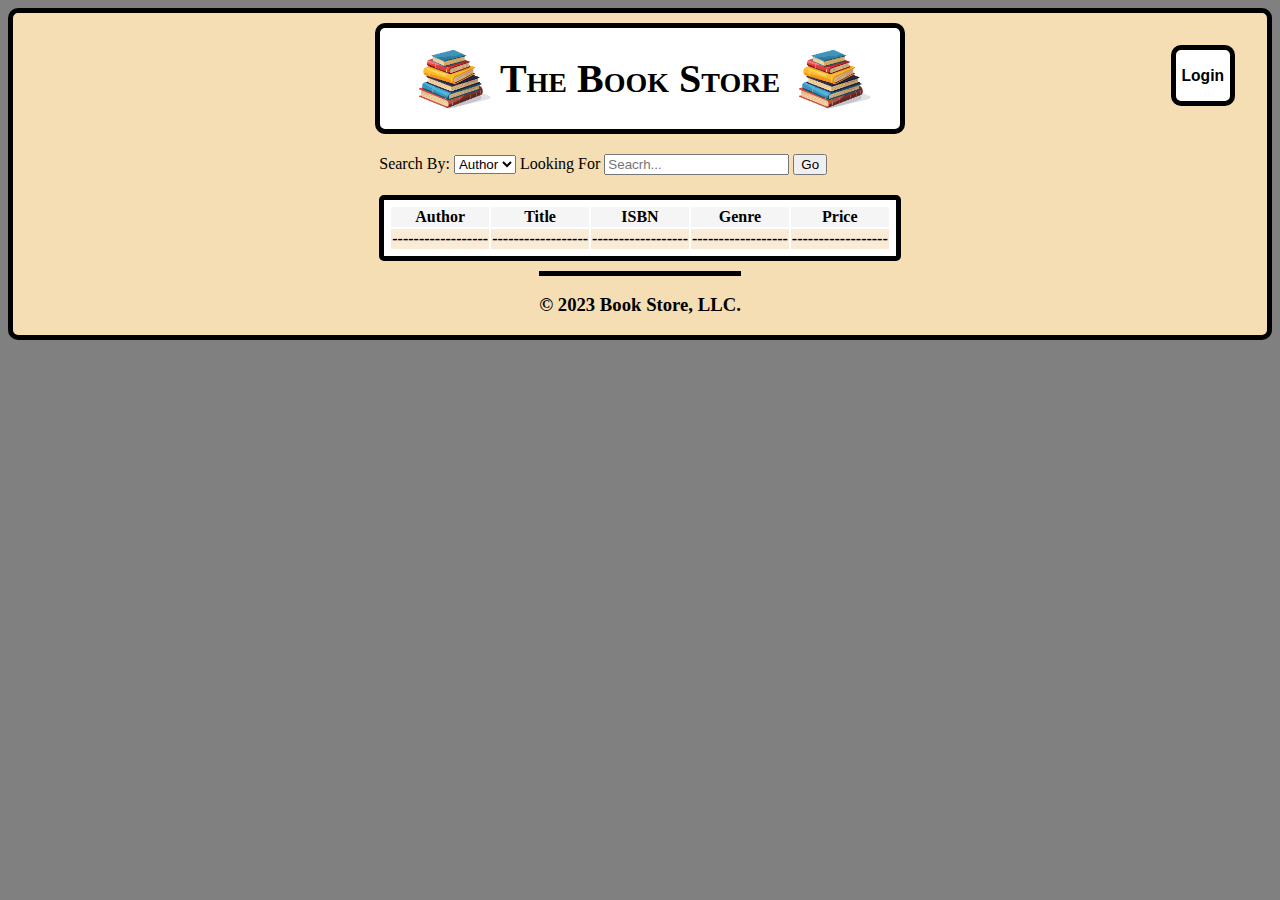
<file: index.html>
<!DOCTYPE html>
<html lang="en">
<head>
    <meta charset="UTF-8">
    <meta name="viewport" content="width=device-width, initial-scale=1.0">
    <link rel="stylesheet" href="./styles/index.css">
    <script src="js\index.js"></script>
    <title>Project 4 Index</title>
</head>
<body>
    <div class="flex-container">
        <div>
            <header>
                <img src="./images/books.png" alt="bookes" width="100" height="100">
                <h1 class="head">The Book Store</h1>
                <img src="./images/books.png" alt="bookes" width="100" height="100">
            </header>
        </div>

        <!--LOGIN Button start-->
        <div class="dropdown" style="float:right;">
            <button class="dropbtn"><h3>Login</h3></button>
            <div class="dropdown-content">
              <button class="user-button" onclick="openUser()">User Login</button>
              <button class="admin-button" onclick="openAdmin()">Admin Login</button>
              <button class="create-button" onclick="openCreate()">Create Account</button>
            </div>
        </div>

        <div class="form-popup" id="userForm">
            <form  action="php\login.php" method="post" class="form-container">

                <h1>User Login</h1>
                <label for="username"><b>Username</b></label>
                <input type="text" placeholder="Enter username" name="username" required><br>

                <label for="password"><b>Password</b></label>
                <input type="text" placeholder="Enter password" name="password" required><br>

                <input type="submit" class="btn">
                <button type="button" class="btn cancel" onclick="closeUser()">Close</button>
            </form>
        </div>

        <div class="form-popup" id="adminForm">
            <form action="php\adminLogin.php" method="post" class="form-container">
                <h1>Admin Login</h1>

                <label for="username"><b>Username</b></label>
                <input type="text" placeholder="Enter username" name="username" required><br>

                <label for="psw"><b>Password</b></label>
                <input type="text" placeholder="Enter password" name="password" required><br>

                <input type="submit" class="btn">
                <button type="button" class="btn cancel" onclick="closeAdmin()">Close</button>
            </form>
        </div>

        <div class="form-popup" id="createForm">
            <form action="php/createAccountV2.php" method="post" class="form-container">
                <h1>Create Account</h1>
                <label for="username"><b>Username</b></label>
                <input type="text" placeholder="Enter username" name="username" required><br>

                <label for="psw"><b>Password</b></label>
                <input type="text" placeholder="Enter password" name="password" required><br>

                <label for="email"><b>Email</b></label>
                <input type="text" placeholder="Enter email" name="email" required><br>

                <input type="submit" class="btn">
                <button type="button" class="btn cancel" onclick="closeCreate()">Close</button>
            </form>
        </div>
        <!--LOGIN Button end-->

        <div>
            <main>
                <div class="search-bar">
                    <label for="find">Search By: </label>
                    <select name="find" id="find">
                        <option value="Author">Author</option>
                        <option value="Title">Title</option>
                        <option value="ISBN">ISBN</option>
                    </select>

                    <label for="search">Looking For</label>
                    <input type="text" id="search" placeholder="Seacrh...">
                    <button id="submit">Go</button>
                </div>

                <div class="result-table">
                    <table class ="table" id = "table">
                        <thead>
                            <tr>
                                <th>Author</th>
                                <th>Title</th>
                                <th>ISBN</th>
                                <th>Genre</th>
                                <th>Price</th>
                            </tr>
                        </thead>
                        <tbody>
                            <tr>
                                <th>------------------</th>
                                <th>------------------</th>
                                <th>------------------</th>
                                <th>------------------</th>
                                <th>------------------</th>
                            </tr>
                        </tbody>
                    </table>
                </div>
            </main>
        </div>

    
        <div>
            <footer><h3>© 2023 Book Store, LLC.</h3></footer>
        </div>
    </div>

    <!--
    <div class="login">
        
        <div class="form">
            <h1>User Login</h1>
            <form action="php\login.php" method="post">
                Username: <input type="text" name="username"><br>
                Password: <input type="text" name="password"><br>
                <input type="submit">
            </form>
        </div>

       
        <div class="adminForm">
            <h1>Admin Login</h1>
            <form action="php\adminLogin.php" method="post">
                Username: <input type="text" name="username"><br>
                Password: <input type="text" name="password"><br>
                <input type="submit">
            </form>
        </div>

        <div class="create">
            <h1> Create Account </h1>
            
                <form action="php/createAccountV2.php" method="post">
                    Username: <input type="text" name="username"><br>
                    Password: <input type="text" name="password"><br>
                    Email: <input type="text" name="email"><br>
                    <input type="submit">
                </form>
                
                <label for="username"> Enter Username:</label>
                <input type="text" id="username" name="username">
                <br>

                <label for="password"> Enter Password:</label>
                <input type="text" id="password" name="password">
                <br>

                <label for="email"> Enter Email:</label>
                <input type="text" id="email" name="email">
                <br>

                <button id="btn-submit-data">Create Account</button>
                
        </div>
        
    </div>
    -->
    
</body>
</html>
</file>
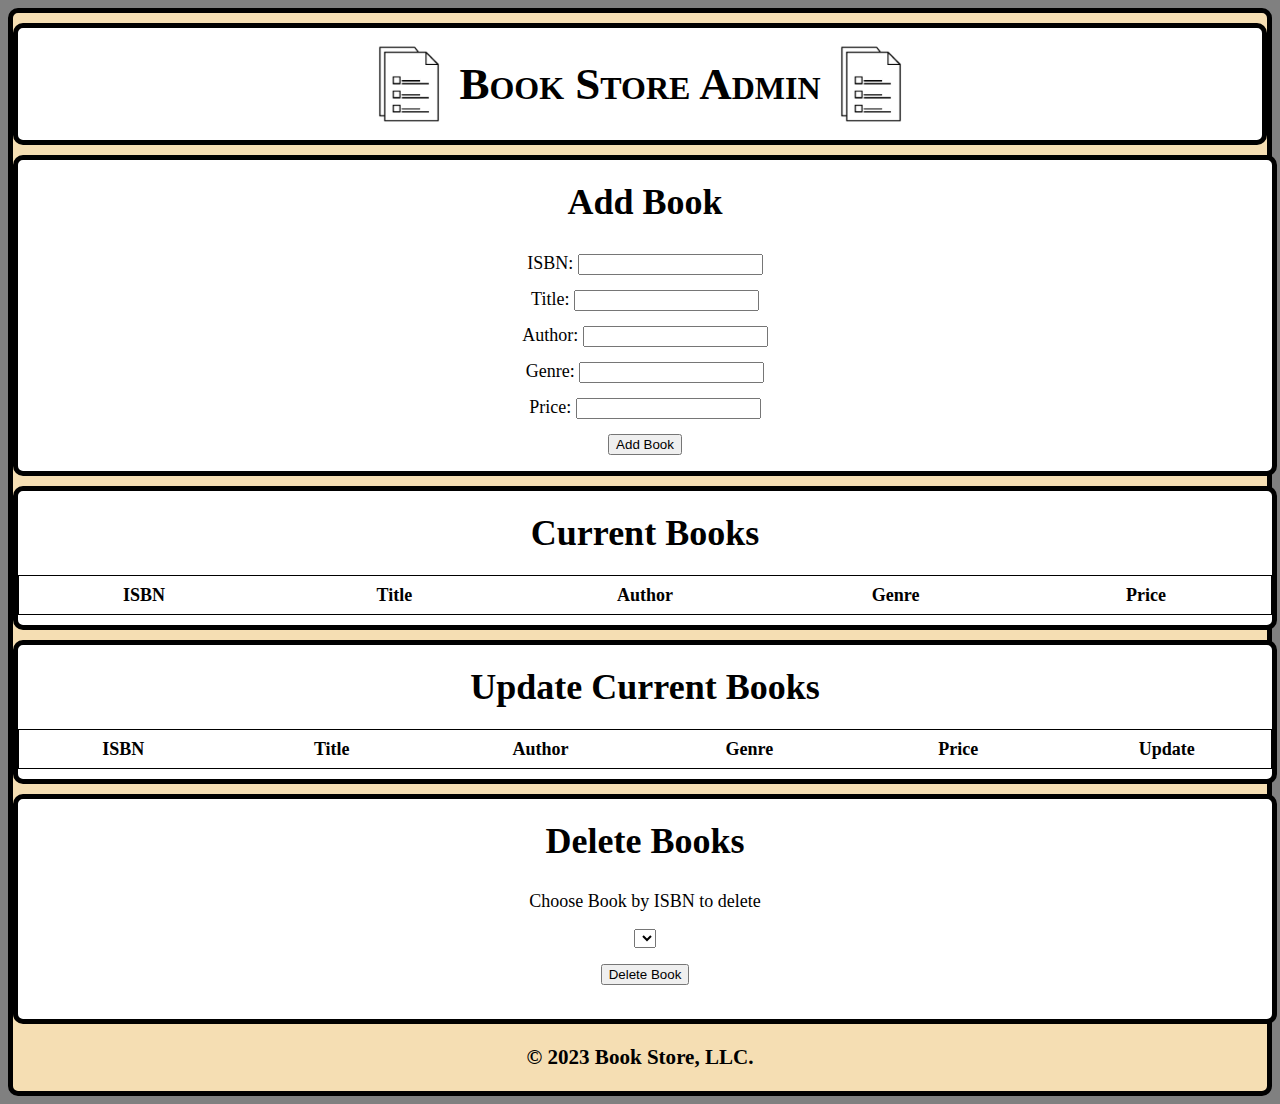
<file: admin/admin.html>
<!DOCTYPE html>
<html lang="en">

<head>
    <meta charset="UTF-8">
    <meta name="viewport" content="width=device-width, initial-scale=1.0">
    <title>Form test</title>
    <script src="../js/admin.js"></script>
    <link rel="stylesheet" href="admin.css">
</head>

<body>
    <div class="flex-container">
        <div>
            <header>
                <img src="./admin_image.png" alt="bookes" width="100" height="100">
                <h1 class="head">Book Store Admin</h1>
                <img src="./admin_image.png" alt="bookes" width="100" height="100">
            </header>
        </div>
        <div>
            <main>
                <!-- create section -->
                <div class="create">
                    <h1> Add Book </h1>
                    
                        <label for="isbn"> ISBN:</label>
                        <input type="text" id="ISBN" name="isbn"> 
                        <br>
                    
                        <label for="name">Title: </label>
                        <input type="text" id="name" name="name">
                        <br>
                    
                        <label for="author"> Author:</label>
                        <input type="text" id="author" name="author">
                        <br>
                    
                        <label for="genre"> Genre:</label>
                        <input type="text" id="genre" name="genre">
                        <br>
                    
                        <label for="price"> Price:</label>
                        <input type="text" id="price" name="price">
                        <br>
                
                    <button id="btn-submit-data">Add Book</button>
                </div>

                <!-- view section -->
                <div class="view">
                    <h1> Current Books </h1>
                    <table class="booksTable">
                        <thead class="tableHeaderRow">
                            <tr>
                                <th>ISBN</th>
                                <th>Title</th>
                                <th>Author</th>
                                <th>Genre</th>
                                <th>Price</th>
                            </tr>
                            
                        </thead>
                        <tbody class="tableCurrentBody">
                        </tbody>
                    </table> 
                </div>

                <!-- update section -->
                <div class="update">
                    <h1> Update Current Books </h1>
                    <table class="updateTable">
                        <thead class="tableHeaderRow">
                            <tr>
                                <th>ISBN</th>
                                <th>Title</th>
                                <th>Author</th>
                                <th>Genre</th>
                                <th>Price</th>
                                <th>Update</th>
                            </tr>
                        </thead>
                        <tbody class="updateTableBody">
                        </tbody>
                    </table>
                </div>

                <!-- delete section -->
                <div class="delete">
                    <h1> Delete Books </h1>
                        <p>Choose Book by ISBN to delete<br>
                        <select id="delete_id" name="delete_id"> <!-- dropdown -->

                        </select><br>
                        <button id="btn-delete-data">Delete Book</button>       
                </div>

            </main>
        </div>
        <div>
            <footer><h3>© 2023 Book Store, LLC.</h3></footer>
        </div> 
    </div>
</body>
</html>
</file>
<file: styles/index.css>
body {
    background-color: grey;
}

.flex-container {
    display: flex;
    flex-direction: column;
    align-content: center;
    align-items: center;
    border: solid 5px;
    border-radius: 10px;
    background-color: wheat;
}

.search-bar {
    margin-top: 20px;
}

.result-table {
    margin-top: 20px;
    min-width: 100%;
}

.login {
    display: flex;
    flex-direction: row;
    align-content: center;
    align-items: center;
    justify-content: space-between;
    margin-top: 10px;
    border: solid 5px;
    border-radius: 10px;
    background-color: wheat;
}

.form {
    text-align: center;
    margin-left: 10px;
}

.adminForm {
    text-align: center;
}

.create {
    text-align: center;
    margin-right:10px;
}

header {
    display: flex;
    flex-direction: row;
    border: solid 5px;
    border-radius: 10px;
    padding-left: 20px;
    padding-right: 20px;
    background-color: white;
    align-items: center;
    margin-top: 10px;
}

footer {
    border-top: solid 5px;
    margin-top: 10px;
    width: 100%;
}

h1.head {
    font-family:'Times New Roman', Times, serif;
    font-variant: small-caps;
    font-size: 250%;
}

table {
    padding: 5px;
    border: solid 5px;
    border-radius: 5px;
    background-color: white;
    width: 100%;
}

thead {
    background-color: whitesmoke;
}

tbody {
    background-color: antiquewhite;
}

.displayName{
    text-align: center;
    padding: 10px;
    background-color: white;
    border: solid 2px;
    
}

.getWishlist{
    padding-top: 20px;
}

.form-popup {
    background-color: wheat;
    display: none;
    position: fixed;
    bottom: 0;
    right: 15px;
    border: 5px solid;
    border-radius: 5px;
    z-index: 9;
  }
  
  .form-container {
    max-width: 300px;
    padding: 10px;
    background-color: wheat;
  }
  
  .form-container input[type=text], .form-container input[type=password] {
    width: 90%;
    padding: 15px;
    margin: 5px 0 22px 0;
    border: none;
    background: white;
  }
  
  .form-container input[type=text]:focus, .form-container input[type=password]:focus {
    background-color: white;
    outline: none;
  }

  .form-container input[type=email], .form-container input[type=email] {
    width: 90%;
    padding: 15px;
    margin: 5px 0 22px 0;
    border: none;
    background: #ddd;
  }

  .form-container input[type=email]:focus, .form-container input[type=email]:focus {
    background-color: white;
    outline: none;
  }
  
  .form-container .btn {
    background-color: #04AA6D;
    color: white;
    padding: 16px 20px;
    border: none;
    cursor: pointer;
    width: 100%;
    margin-bottom:10px;
    opacity: 0.8;
  }
  
  .form-container .cancel {
    background-color: red;
  }
  
  .form-container .btn:hover, .open-button:hover {
    opacity: 1;
  }

  .dropbtn {
    background-color: white;
    border: 5px solid;
    border-radius: 10px;
    cursor: pointer;
    position: fixed;
    top: 45px;
    right: 45px;
  }
  
  .dropdown {
    position: relative;
    display: inline;
  }
  
  .dropdown-content {
    border: 5px solid;
    border-radius: 10px;
    display: none;
    position: fixed;
    top: 105px;
    right: 45px;
    background-color: #f9f9f9;
    min-width: 160px;
    box-shadow: 0px 8px 16px 0px rgba(0,0,0,0.2);
    z-index: 1;
  }
  
  .dropdown-content a {
    color: black;
    padding: 12px 16px;
    text-decoration: none;
    display: block;
  }
  
  .dropdown-content a:hover {
    background-color: #f1f1f1;
  }

  .dropdown:hover .dropdown-content {
       display: flex;
       flex-direction: column;
    }

  .dropdown:hover .dropbtn {
    background-color: wheat;
  }
</file>
<file: admin/admin.css>
/* title styling*/
header {
    display: flex;
    flex-direction: row;
    border: solid 5px;
    border-radius: 10px;
    padding-left: 20px;
    padding-right: 20px;
    background-color: white;
    align-items: center;
    justify-content: center;
    margin-top: 10px;
}

/* style list*/
ul{
    list-style-type: none;
    text-align:center;
}

/* add space between items*/
li{
    margin: 10px 0;
  }

.flex-container {
    display: flex;
    flex-direction: column;
    /*align-content: center;*/
    border: solid 5px;
    border-radius: 10px;
    background-color: wheat;
}

/* text color and size*/
body{
   background-color: grey;
    font-size: large;
}

.create, .view, .update, .delete{
    background-color: white;
    border: 5px solid;
    border-radius: 10px;
    margin-top: 10px;
    padding-bottom: 10px;
    line-height:200%;
    width: 100%;
    text-align: center;
}

.create h1, .view h1, .update h1, .delete h1{
    text-align: center;
}

/*  table formatting  */
.view .booksTable, .update .updateTable{
    width: 100%;
    table-layout: fixed;
    border-collapse: collapse;
}

.view .booksTable tr, .update .updateTable tr{
    border: 1px solid black;
    padding: 8px;
    text-align: center;
}

h1.head {
    font-family:'Times New Roman', Times, serif;
    font-variant: small-caps;
    font-size: 250%;
}

footer {
    text-align: center
}
</file>
